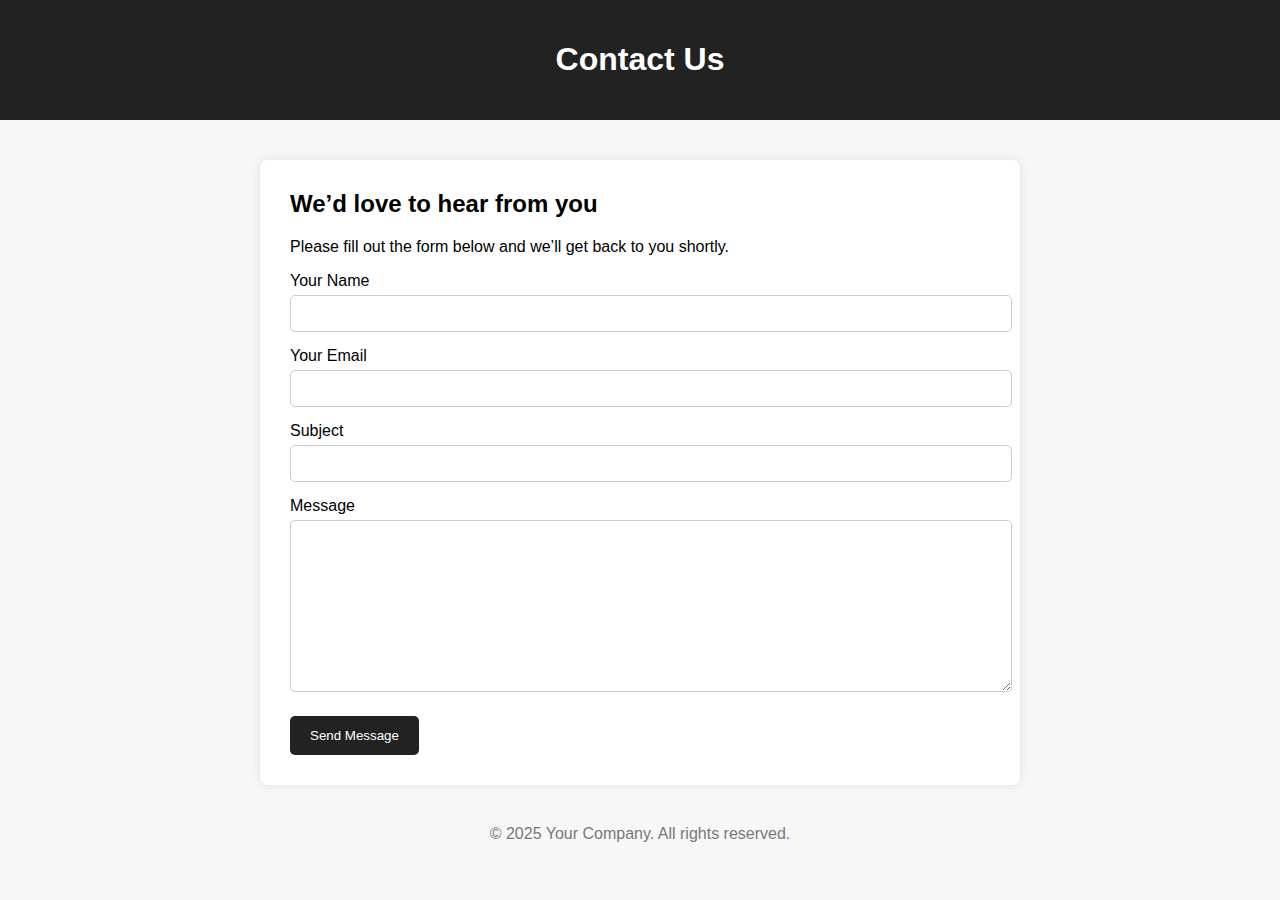
<file: contact.html>
<!DOCTYPE html>
<html lang="en">
  <head>
    <meta charset="UTF-8" />
    <meta name="viewport" content="width=device-width, initial-scale=1.0" />
    <title>Contact Us</title>

    <style>
      body {
        font-family: Arial, sans-serif;
        background: #f7f7f7;
        margin: 0;
        padding: 0;
      }
      header {
        background: #222;
        color: #fff;
        padding: 20px;
        text-align: center;
      }
      .container {
        max-width: 700px;
        margin: 40px auto;
        background: #fff;
        padding: 30px;
        border-radius: 8px;
        box-shadow: 0 0 10px rgba(0, 0, 0, 0.1);
      }
      .container h2 {
        margin-top: 0;
      }
      label {
        display: block;
        margin: 15px 0 5px;
      }
      input,
      textarea {
        width: 100%;
        padding: 10px;
        border: 1px solid #ccc;
        border-radius: 5px;
      }
      textarea {
        height: 150px;
      }
      button {
        margin-top: 20px;
        padding: 12px 20px;
        background: #222;
        color: #fff;
        border: none;
        border-radius: 5px;
        cursor: pointer;
      }
      button:hover {
        background: #444;
      }
      footer {
        text-align: center;
        margin: 40px 0 20px;
        color: #777;
      }
    </style>
  </head>

  <body>
    <header>
      <h1>Contact Us</h1>
    </header>

    <div class="container">
      <h2>We’d love to hear from you</h2>
      <p>Please fill out the form below and we’ll get back to you shortly.</p>

      <form action="#" method="POST">
        <label for="name">Your Name</label>
        <input type="text" id="name" name="name" required />

        <label for="email">Your Email</label>
        <input type="email" id="email" name="email" required />

        <label for="subject">Subject</label>
        <input type="text" id="subject" name="subject" />

        <label for="message">Message</label>
        <textarea id="message" name="message" required></textarea>

        <button type="submit">Send Message</button>
      </form>
    </div>

    <footer>&copy; 2025 Your Company. All rights reserved.</footer>
  </body>
</html>
</file>
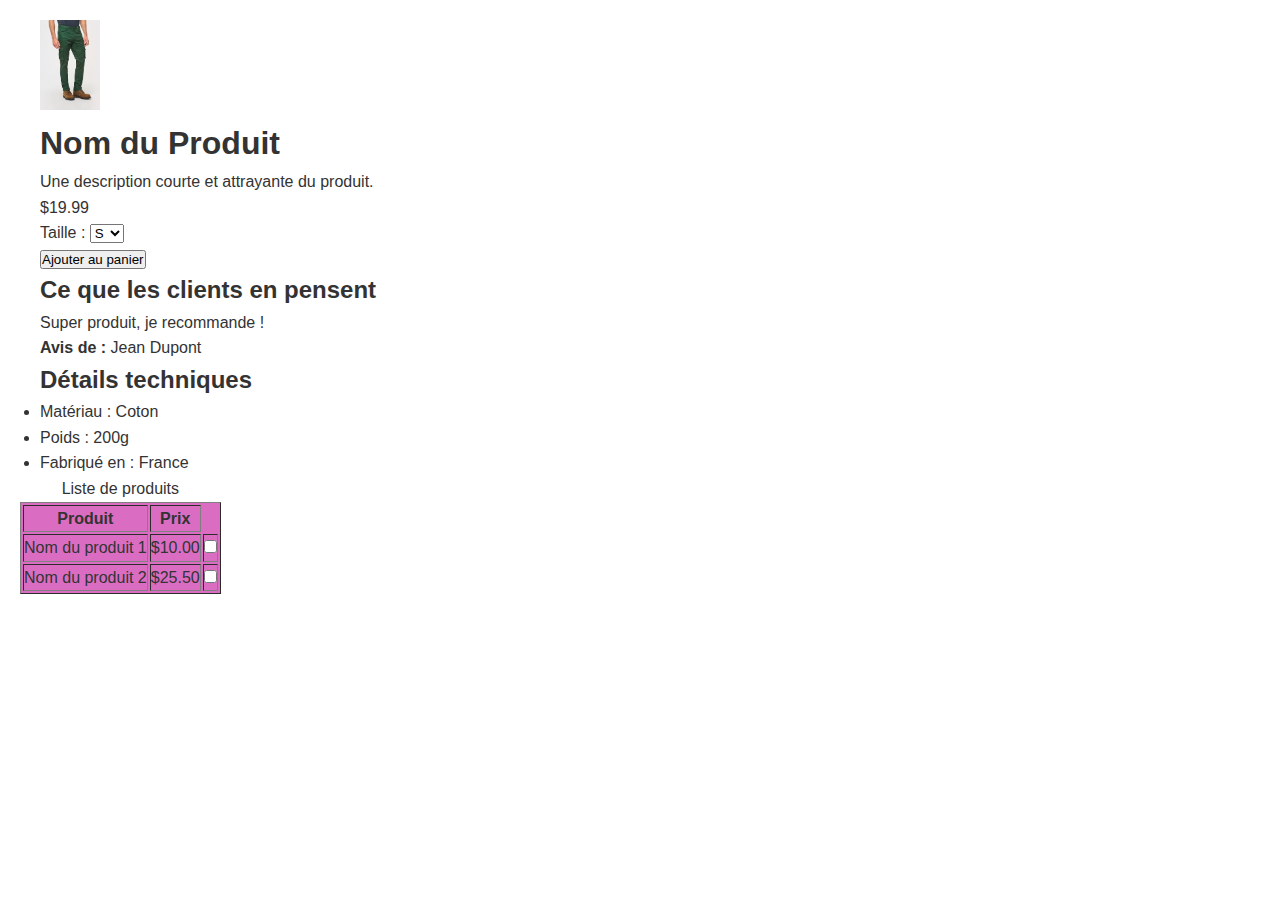
<file: produit.html>
<!DOCTYPE html>
<html lang="fr">
<head>
    <meta charset="UTF-8">
    <meta name="viewport" content="width=device-width, initial-scale=1.0">
    <title>Nom du Produit</title>
    <link rel="stylesheet" href="produit.css">
</head>
<body style="background-color:white">

    <main>
        <section class="page-produit">
            <!-- Bloc de l'image du produit -->
            <div class="produit-image">
                <img src="image-du-produit.jpg" alt="Description de l'image du produit" width="5%" height="5%">
            </div>

            <!-- Bloc des informations du produit -->
            <div class="produit-informations">
                <h1>Nom du Produit</h1>
                <p class="description-courte">
                    Une description courte et attrayante du produit.
                </p>
                <p class="prix">
                    $19.99
                </p>
                <!-- Options du produit (taille, couleur, etc.) -->
                <div class="options-produit">
                    <label for="taille">Taille :</label>
                    <select id="taille" name="taille">
                        <option value="S">S</option>
                        <option value="M">M</option>
                        <option value="L">L</option>
                    </select>
                </div>
                <button class="bouton-acheter">Ajouter au panier</button>
            </div>
        </section>

        <!-- Section pour les avis clients (facultatif) -->
        <section class="avis-clients">
            <h2>Ce que les clients en pensent</h2>
            <div class="avis">
                <p>Super produit, je recommande !</p>
                <p><strong>Avis de :</strong> Jean Dupont</p>
            </div>
            <!-- Ajoutez d'autres avis ici -->
        </section>

        <!-- Section pour les détails et caractéristiques (facultatif) -->
        <section class="details-produit">
            <h2>Détails techniques</h2>
            <ul>
                <li>Matériau : Coton</li>
                <li>Poids : 200g</li>
                <li>Fabriqué en : France</li>
            </ul>
        </section>
        
    </main>
<table border="1" style="background-color: rgb(218, 109, 194);">
  <caption>Liste de produits</caption>
  <thead>
    <tr>
      <th>Produit</th>
      <th>Prix</th>
    </tr>
  </thead>
  <tbody>
    <tr>
      <td>Nom du produit 1</td>
      <td>$10.00</td>
      <td><input type="checkbox"></td>
    </tr>
    <tr>
      <td>Nom du produit 2</td>
      <td>$25.50</td>
        <td><input type="checkbox"></td>
    </tr>
  </tbody>
</table>

</body>
</html>
</file>
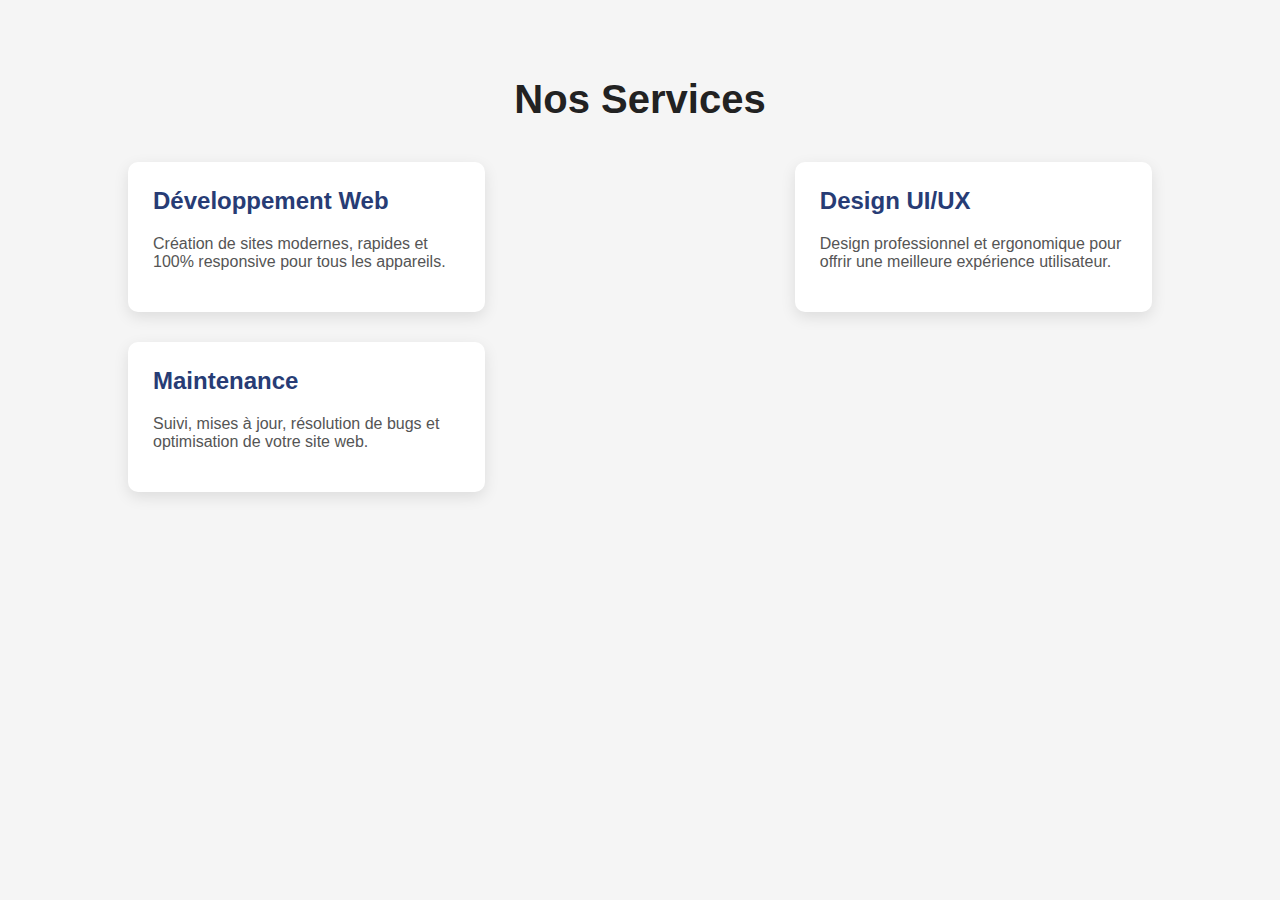
<file: services.html>
<!DOCTYPE html>
<html lang="fr">
<head>
    <meta charset="UTF-8">
    <meta name="viewport" content="width=device-width, initial-scale=1.0">
    <title>Nos Services</title>
    <link rel="stylesheet" href="services.css">
</head>
<body>

    <section class="services-section">
        <h1 class="title">Nos Services</h1>

        <div class="services-container">

            <div class="service-card">
                <h2>Développement Web</h2>
                <p>Création de sites modernes, rapides et 100% responsive pour tous les appareils.</p>
            </div>

            <div class="service-card">
                <h2>Design UI/UX</h2>
                <p>Design professionnel et ergonomique pour offrir une meilleure expérience utilisateur.</p>
            </div>

            <div class="service-card">
                <h2>Maintenance</h2>
                <p>Suivi, mises à jour, résolution de bugs et optimisation de votre site web.</p>
            </div>

        </div>
    </section>

</body>
</html>
</file>
<file: produit.css>
* {
    margin: 0;
    padding: 0;
    box-sizing: border-box; /* Assure que padding et border sont inclus dans la largeur/hauteur */
}

body {
    font-family: sans-serif;
    line-height: 1.6;
    color: #333;
    background-color: #f4f4f4;
    padding: 20px;
}

img {
    max-width: 100%; /* Important pour que les images s'adaptent à leur conteneur */
    height: auto;
}

a {
    text-decoration: none;
    color: #007BFF;
}

/* --- Header et Navigation --- */
header {
    background: #fff;
    padding: 1rem 0;
    border-bottom: 1px solid #ccc;
    margin-bottom: 2rem;
    box-shadow: 0 2px 4px rgba(0,0,0,0.1);
}

nav a {
    margin: 0 1rem;
    font-weight: bold;
}

/* --- Conteneur Principal --- */
main {
    max-width: 1200px;
    margin: 0 auto;
}

/* --- Section Produit (Disposition Flexible) --- */
.product-container {
    display: flex;
    flex-wrap: wrap; /* Permet aux éléments de passer à la ligne sur mobile */
    background: #fff;
    padding: 2rem;
    border-radius: 8px;
    box-shadow: 0 4px 8px rgba(0,0,0,0.1);
    margin-bottom: 2rem;
}

.product-image {
    flex: 1;
    min-width: 300px; /* Taille minimale sur mobile */
    margin-right: 2rem;
}

.product-details {
    flex: 1.5;
    min-width: 300px;
}

.product-title {
    font-size: 2.5rem;
    margin-bottom: 1rem;
    color: #333;
}

.product-price {
    font-size: 2rem;
    color: #d9534f; /* Une couleur de prix attrayante */
    margin-bottom: 1.5rem;
}

.product-description h2 {
    margin-top: 1rem;
    margin-bottom: 0.5rem;
}

.product-options {
    margin: 1.5rem 0;
}

.product-options input {
    padding: 0.5rem;
    width: 60px;
    border: 1px solid #ccc;
    border-radius: 4px;
}

/* --- Bouton Ajouter au panier --- */
.add-to-cart {
    background-color: #28a745; /* Vert pour l'action principale */
    color: white;
    border: none;
    padding: 1rem 2rem;
    font-size: 1.1rem;
    cursor: pointer;
    border-radius: 5px;
    transition: background-color 0.3s ease;
}

.add-to-cart:hover {
    background-color: #218838;
}

/* --- Produits Similaires --- */
.related-products {
    margin-bottom: 2rem;
}

.related-products h2 {
    margin-bottom: 1rem;
}

/* Les styles pour .product-card sont juste des placeholders */
.product-card {
    background: #fff;
    border: 1px solid #ccc;
    padding: 1rem;
    margin-top: 0.5rem;
    border-radius: 5px;
}

/* --- Footer --- */
footer {
    text-align: center;
    padding: 1rem 0;
    border-top: 1px solid #ccc;
    margin-top: 2rem;
    font-size: 0.9rem;
    color: #777;
}

/* --- Media Queries pour le Responsive --- */
@media (max-width: 768px) {
    .product-container {
        flex-direction: column; /* Empile les images et les détails verticalement */
    }

    .product-image {
        margin-right: 0;
        margin-bottom: 1rem; /* Ajoute de l'espace en bas de l'image */
    }

    body {
        padding: 10px;
    }
}
</file>
<file: services.css>
body {
    margin: 0;
    font-family: Arial, sans-serif;
    background: #f5f5f5;
}

.services-section {
    padding: 50px 10%;
}

.title {
    text-align: center;
    font-size: 40px;
    margin-bottom: 40px;
    color: #222;
}

.services-container {
    display: flex;
    justify-content: space-between;
    flex-wrap: wrap;
    gap: 30px;
}

.service-card {
    background: white;
    padding: 25px;
    width: 30%;
    min-width: 250px;
    border-radius: 10px;
    box-shadow: 0 5px 15px rgba(0,0,0,0.1);
    transition: 0.3s;
}

.service-card:hover {
    transform: translateY(-5px);
    box-shadow: 0 8px 20px rgba(0,0,0,0.15);
}

.service-card h2 {
    margin-top: 0;
    color: #273c75;
}

.service-card p {
    color: #555;
}
</file>
